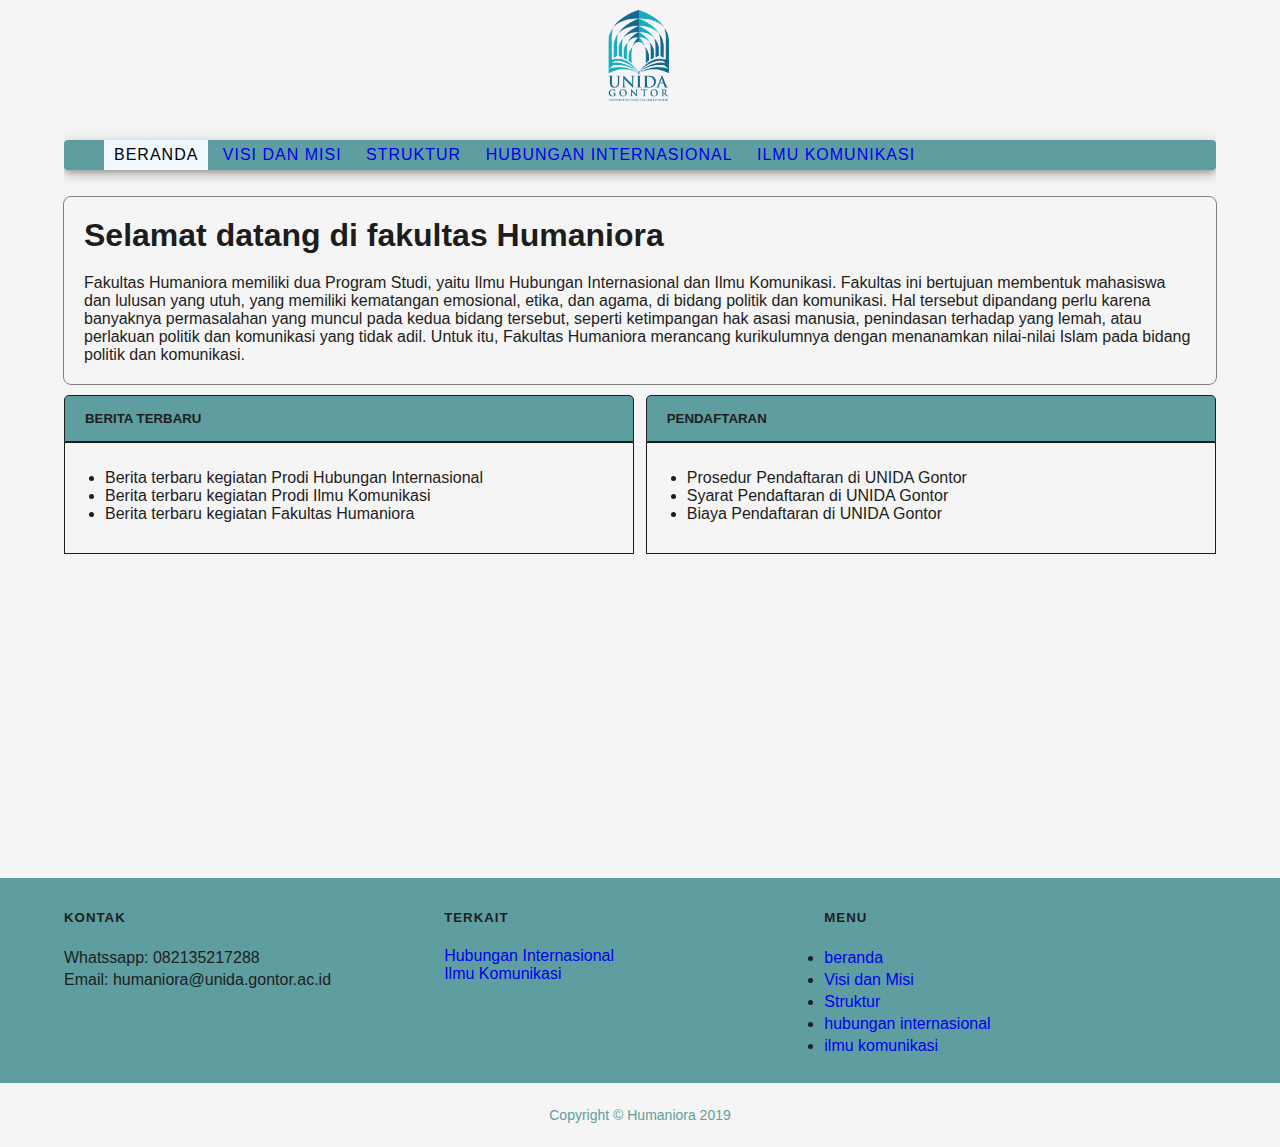
<file: index.html>
<!DOCTYPE html>
<html lang="en">
<head>
    <meta charset="UTF-8">
    <meta name="viewport" content="width=device-width, initial-scale=1.0">
    <meta http-equiv="X-UA-Compatible" content="ie=edge">
    <title>Fakultas Humaniora</title>
    <link rel="stylesheet" href="styles/tema-1.css">
</head>
<body>
    <!--Header: BEGIN-->
    <div class="container logo">
        <img src="logo/unida.png" alt="fakultas humaniora" title="humaniora" height="100">
    </div>
    <div class="container menu-utama">
        <ul>
            <li><a href="index.html" class="active">beranda</a></li>
            <li><a href="Informasi.html">VIsi dan Misi</a></li>
            <li><a href="profil dosen.html">Struktur</a></li>
            <li><a href="hubungan internasional.html">hubungan internasional</a></li>
            <li><a href="ilmu komunikasi.html">ilmu komunikasi</a></li>
        </ul>
    </div>
    <!--Header: END-->

    <!--Selamat Datang: BEGIN-->
    <div class="container jumbotron">
        <h1>
            Selamat datang di fakultas Humaniora
        </h1>
        <p>
                Fakultas Humaniora memiliki dua Program Studi, yaitu Ilmu Hubungan Internasional dan Ilmu Komunikasi. Fakultas ini bertujuan membentuk mahasiswa dan lulusan yang utuh, yang memiliki kematangan emosional, etika, dan agama, di bidang politik dan komunikasi. Hal tersebut dipandang perlu karena banyaknya permasalahan yang muncul pada kedua bidang tersebut, seperti ketimpangan hak asasi manusia, penindasan terhadap yang lemah, atau perlakuan politik dan komunikasi yang tidak adil. Untuk itu, Fakultas Humaniora merancang kurikulumnya dengan menanamkan nilai-nilai Islam pada bidang politik dan komunikasi.</p>
    </div>
    <!--Selamat Datang: END-->

    <!--Isi: BEGIN-->
    <div class="container">
        <!--Berita Terbaru: BEGIN-->
        <div class="box2-left">
            <div class="box-heading bg-cadet">
                <h5>
                    Berita Terbaru
                </h5>
            </div>
            <div class="box-content box-fixed">
                <ul>
                    <li>Berita terbaru kegiatan Prodi Hubungan Internasional</li>
                    <li>Berita terbaru kegiatan Prodi Ilmu Komunikasi</li>
                    <li>Berita terbaru kegiatan Fakultas Humaniora</li>
                </ul>
            </div>    
        </div>    
        <!--Berita Terbaru: END-->
        
        <!--Pendaftaran: BEGIN-->
        <div class="box2-right">
            <div class="box-heading bg-cadet">
                <h5>
                    Pendaftaran
                </h5>
            </div>    
            <div class="box-content box-fixed">
                <ul>
                    <li>Prosedur Pendaftaran di UNIDA Gontor</li>
                    <li>Syarat Pendaftaran di UNIDA Gontor</li>
                    <li>Biaya Pendaftaran di UNIDA Gontor</li>
                </ul>
            </div>    
        </div>
        <!--Pendaftaran: END-->
    </div>
    <!--Isi: END-->
    <iframe src="https://www.google.com/maps/embed?pb=!1m18!1m12!1m3!1d3951.930855497538!2d111.49008531432767!3d-7.902292780822353!2m3!1f0!2f0!3f0!3m2!1i1024!2i768!4f13.1!3m3!1m2!1s0x2e790aa79efd972b%3A0xf09ed064954d29b2!2sUNIVERSITY%20OF%20DARUSSALAM%20GONTOR!5e0!3m2!1sen!2sid!4v1567604389318!5m2!1sen!2sid" width="100%" height="300" frameborder="0" style="border:0;" allowfullscreen=""></iframe>
    <!--FOOTER: BEGIN-->
    <div class="container-full bg-cadet">    
        <div class="container">
            <!--Footer 1: BEGIN-->
            <div class="footer-box">
                <h5>Kontak</h5>
                <ul>
                    <li>Whatssapp: 082135217288</li>
                    <li>Email: humaniora@unida.gontor.ac.id</li>
                </ul>
            </div>
            <!--Footer 1: END-->
        
            <!--Footer 2: BEGIN-->
            <div class="footer-box">
                <h5>
                    Terkait
                </h5>
                <p>
                    <a href="http://hi.unida.gontor.ac.id">Hubungan Internasional</a>
                    <br><a href="http://ilkom.unida.gontor.ac.id">Ilmu Komunikasi</a></br>
                </p>
            </div>
            <!--Footer 2: END-->

            <!--Footer 3: BEGIN-->
            <div class="footer-box">
                <h5>
                    Menu
                </h5>
                <ul>
                    <li><a href="index.html" class="active">beranda</a></li>
                    <li><a href="Informasi.html">Visi dan Misi</a></li>
                    <li><a href="profil dosen.html">Struktur</a></li>
                    <li><a href="hubungan internasional.html">hubungan internasional</a></li>
                    <li><a href="ilmu komunikasi.html">ilmu komunikasi</a></li>
                </ul>
            </div>
            <!--Footer 3: END-->
        </div>
    </div>
    <!--FOOTER: END-->
    <!--Copyright-->
    <div class="container copyright logo">
        <p>
            Copyright &copy; Humaniora 2019
        </p>
    </div>
    <!--Copyright-->
</body>
</html>
</file>
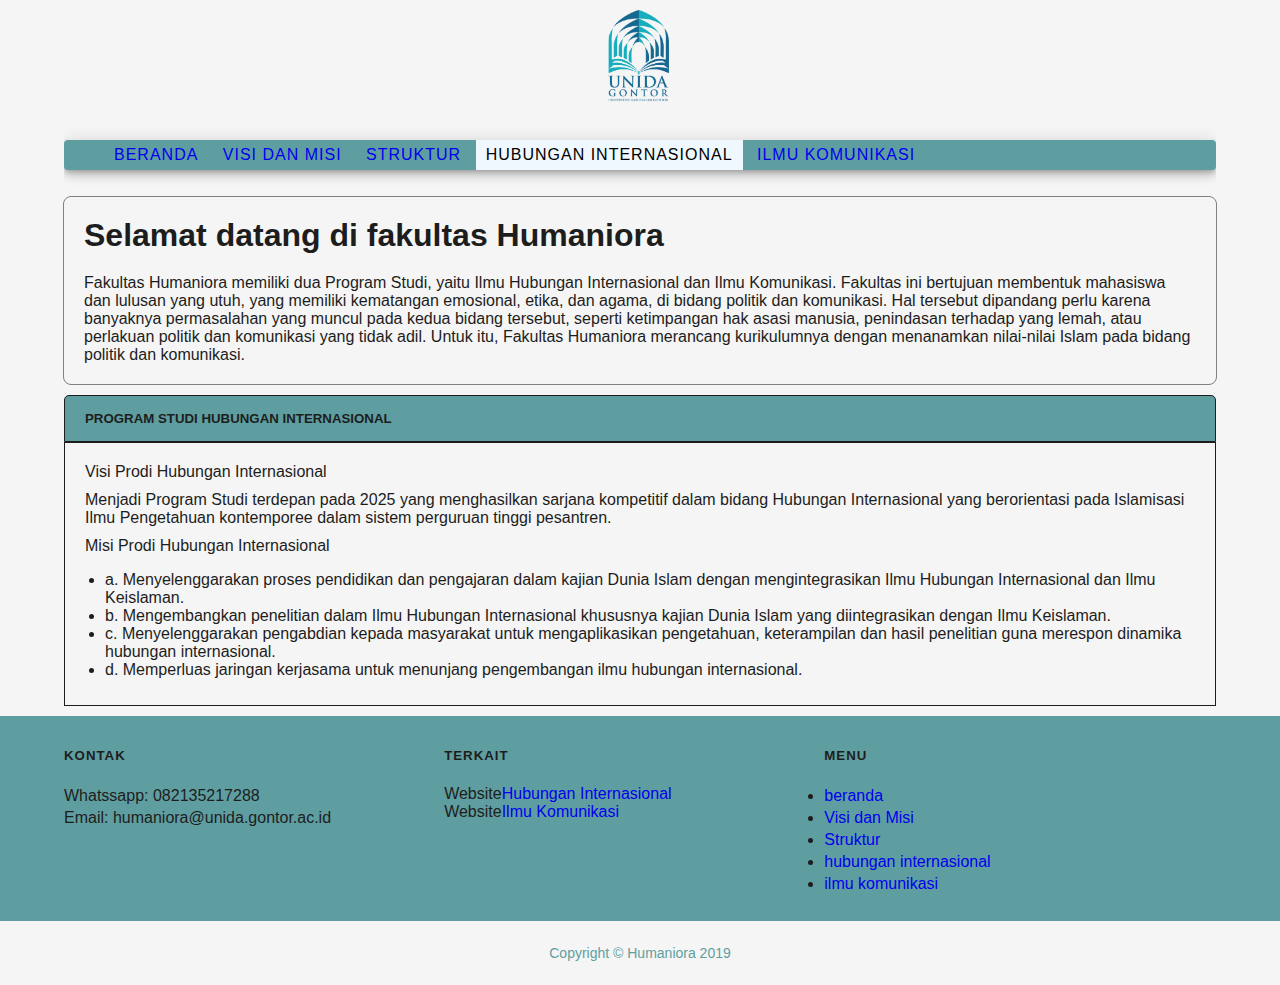
<file: hubungan internasional.html>
<!DOCTYPE html>
<html lang="en">
<head>
    <meta charset="UTF-8">
    <meta name="viewport" content="width=device-width, initial-scale=1.0">
    <meta http-equiv="X-UA-Compatible" content="ie=edge">
    <title>hubungan internasional</title>
    <link rel="stylesheet" href="styles/tema-1.css">
</head>
<body>
<!--Header: BEGIN-->
<div class="container logo">
    <img src="logo/unida.png" alt="fakultas humaniora" title="humaniora" height="100">
</div>
<div class="container menu-utama">
    <ul>
        <li><a href="index.html">beranda</a></li>
        <li><a href="Informasi.html">Visi dan Misi</a></li>
        <li><a href="profil dosen.html">Struktur</a></li>
        <li><a href="# hubungan internasional.html" class="active">hubungan internasional</a></li>
        <li><a href="ilmu komunikasi.html">ilmu komunikasi</a></li>
    </ul>
</div>
<!--Header: END-->

<!--Selamat Datang: BEGIN-->
<div class="container jumbotron">
    <h1>
        Selamat datang di fakultas Humaniora
    </h1>
    <p>
        Fakultas Humaniora memiliki dua Program Studi, yaitu Ilmu Hubungan Internasional dan Ilmu Komunikasi. Fakultas ini bertujuan membentuk mahasiswa dan lulusan yang utuh, yang memiliki kematangan emosional, etika, dan agama, di bidang politik dan komunikasi. Hal tersebut dipandang perlu karena banyaknya permasalahan yang muncul pada kedua bidang tersebut, seperti ketimpangan hak asasi manusia, penindasan terhadap yang lemah, atau perlakuan politik dan komunikasi yang tidak adil. Untuk itu, Fakultas Humaniora merancang kurikulumnya dengan menanamkan nilai-nilai Islam pada bidang politik dan komunikasi.</p>
</div>
<!--Selamat Datang: END-->

<!--Isi: BEGIN-->
<div class="container">
    <div class="box-heading bg-cadet">
        <h5>Program Studi Hubungan Internasional</h5>
    </div>
    <div class="box-content">
        <p>
            Visi Prodi Hubungan Internasional
        </p>
        <p>    
            Menjadi Program Studi terdepan pada 2025 yang menghasilkan sarjana kompetitif dalam bidang Hubungan Internasional yang berorientasi pada Islamisasi Ilmu Pengetahuan kontemporee dalam sistem perguruan tinggi pesantren.
        </p>
        <p>
            Misi Prodi Hubungan Internasional
        </p>
        <p>
            <ul>
                <li>
                a.	Menyelenggarakan proses pendidikan dan pengajaran dalam kajian Dunia Islam dengan mengintegrasikan Ilmu Hubungan Internasional dan Ilmu Keislaman.
                </li>
                <li>
                b.	Mengembangkan penelitian dalam Ilmu Hubungan Internasional khususnya kajian Dunia Islam yang diintegrasikan dengan Ilmu Keislaman.
                </li>
                <li>
                c.	Menyelenggarakan pengabdian kepada masyarakat untuk mengaplikasikan pengetahuan, keterampilan dan hasil penelitian guna merespon dinamika hubungan internasional.
                </li>
                <li>
                d.  Memperluas jaringan kerjasama untuk menunjang pengembangan ilmu hubungan internasional.    
                </li>    
            </ul>
        </p>
    </div>    
</div>
<!--Isi: END-->

<!--FOOTER: BEGIN-->
<div class="container-full bg-cadet">    
    <div class="container">
        <!--Footer 1: BEGIN-->
        <div class="footer-box">
            <h5>Kontak</h5>
            <ul>
                <li>Whatssapp: 082135217288</li>
                <li>Email: humaniora@unida.gontor.ac.id</li>
            </ul>
        </div>
        <!--Footer 1: END-->
    
        <!--Footer 2: BEGIN-->
        <div class="footer-box">
            <h5>
                Terkait
            </h5>
            <p>
                Website<a href="http://hi.unida.gontor.ac.id">Hubungan Internasional</a>
                <br>Website<a href="http://ilkom.unida.gontor.ac.id">Ilmu Komunikasi</a></br>
            </p>
        </div>
        <!--Footer 2: END-->

        <!--Footer 3: BEGIN-->
        <div class="footer-box">
            <h5>
                Menu
            </h5>
            <ul>
                <li><a href="index.html">beranda</a></li>
                <li><a href="Informasi.html">Visi dan Misi</a></li>
                <li><a href="profil dosen.html">Struktur</a></li>
                <li><a href="hubungan internasional.html">hubungan internasional</a></li>
                <li><a href="ilmu komunikasi.html" class="active">ilmu komunikasi</a></li>
            </ul>
        </div>
        <!--Footer 3: END-->
    </div>
</div>
<!--FOOTER: END-->
<!--Copyright-->
<div class="container copyright logo">
    <p>
        Copyright &copy; Humaniora 2019
    </p>
</div>
<!--Copyright-->
</body>

</html>
</file>
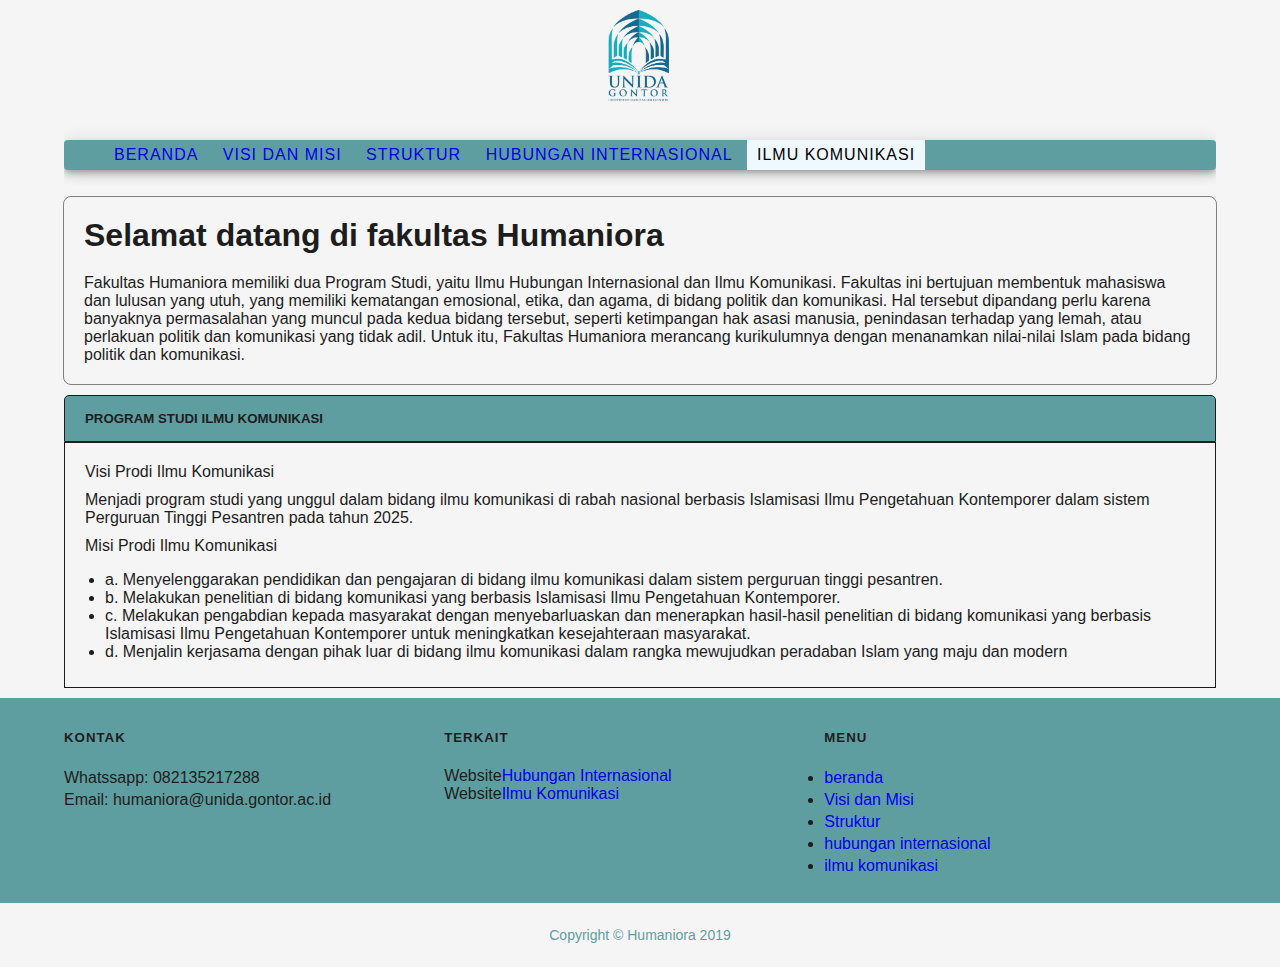
<file: ilmu komunikasi.html>
<!DOCTYPE html>
<html lang="en">
<head>
    <meta charset="UTF-8">
    <meta name="viewport" content="width=device-width, initial-scale=1.0">
    <meta http-equiv="X-UA-Compatible" content="ie=edge">
    <title>ilmu komunikasi</title>
    <link rel="stylesheet" href="styles/tema-1.css">
</head>
<body>
<!--Header: BEGIN-->
<div class="container logo">
    <img src="logo/unida.png" alt="fakultas humaniora" title="humaniora" height="100">
</div>
<div class="container menu-utama">
    <ul>
        <li><a href="index.html">beranda</a></li>
        <li><a href="Informasi.html">Visi dan Misi</a></li>
        <li><a href="profil dosen.html">Struktur</a></li>
        <li><a href="hubungan internasional.html">hubungan internasional</a></li>
        <li><a href="# ilmu komunikasi.html "class="active">ilmu komunikasi</a></li>
    </ul>
</div>
<!--Header: END-->

<!--Selamat Datang: BEGIN-->
<div class="container jumbotron">
    <h1>
        Selamat datang di fakultas Humaniora
    </h1>
    <p>
        Fakultas Humaniora memiliki dua Program Studi, yaitu Ilmu Hubungan Internasional dan Ilmu Komunikasi. Fakultas ini bertujuan membentuk mahasiswa dan lulusan yang utuh, yang memiliki kematangan emosional, etika, dan agama, di bidang politik dan komunikasi. Hal tersebut dipandang perlu karena banyaknya permasalahan yang muncul pada kedua bidang tersebut, seperti ketimpangan hak asasi manusia, penindasan terhadap yang lemah, atau perlakuan politik dan komunikasi yang tidak adil. Untuk itu, Fakultas Humaniora merancang kurikulumnya dengan menanamkan nilai-nilai Islam pada bidang politik dan komunikasi.</p>
</div>
<!--Selamat Datang: END-->

<!--Isi: BEGIN-->
<div class="container">    
    <div class="box-heading bg-cadet">
        <h5>Program Studi Ilmu Komunikasi</h5>
    </div>
    <div class="box-content">
        <p>
            Visi Prodi Ilmu Komunikasi
        </p>
        <p>    
            Menjadi program studi yang unggul dalam bidang ilmu komunikasi di rabah nasional berbasis Islamisasi Ilmu Pengetahuan Kontemporer dalam sistem Perguruan Tinggi Pesantren pada tahun 2025.
        </p>
        <p>
            Misi Prodi Ilmu Komunikasi
        </p>
        <p>
            <ul>
                <li>
                a.	Menyelenggarakan pendidikan dan pengajaran di bidang ilmu komunikasi dalam sistem perguruan tinggi pesantren.
                </li>
                <li>
                b.	Melakukan penelitian di bidang komunikasi yang berbasis Islamisasi Ilmu Pengetahuan Kontemporer.
                </li>
                <li>
                c.	Melakukan pengabdian kepada masyarakat dengan menyebarluaskan dan menerapkan hasil-hasil penelitian di bidang komunikasi yang berbasis Islamisasi Ilmu Pengetahuan Kontemporer untuk meningkatkan kesejahteraan masyarakat.
                </li>
                <li>
                d.  Menjalin kerjasama dengan pihak luar di bidang ilmu komunikasi dalam rangka mewujudkan peradaban Islam yang maju dan modern    
                </li>    
            </ul>
        </p>
    </div>   
</div>
<!--Isi: END-->

<!--FOOTER: BEGIN-->
<div class="container-full bg-cadet">    
    <div class="container">
        <!--Footer 1: BEGIN-->
        <div class="footer-box">
            <h5>Kontak</h5>
            <ul>
                <li>Whatssapp: 082135217288</li>
                <li>Email: humaniora@unida.gontor.ac.id</li>
            </ul>
        </div>
        <!--Footer 1: END-->
    
        <!--Footer 2: BEGIN-->
        <div class="footer-box">
            <h5>
                Terkait
            </h5>
            <p>
                Website<a href="http://hi.unida.gontor.ac.id">Hubungan Internasional</a>
                <br>Website<a href="http://ilkom.unida.gontor.ac.id">Ilmu Komunikasi</a></br>
            </p>
        </div>
        <!--Footer 2: END-->

        <!--Footer 3: BEGIN-->
        <div class="footer-box">
            <h5>
                Menu
            </h5>
            <ul>
                <li><a href="index.html">beranda</a></li>
                <li><a href="Informasi.html">Visi dan Misi</a></li>
                <li><a href="profil dosen.html">Struktur</a></li>
                <li><a href="hubungan internasional.html">hubungan internasional</a></li>
                <li><a href="ilmu komunikasi.html" class="active">ilmu komunikasi</a></li>
            </ul>
        </div>
        <!--Footer 3: END-->
    </div>
</div>
<!--FOOTER: END-->
<!--Copyright-->
<div class="container copyright logo">
    <p>
        Copyright &copy; Humaniora 2019
    </p>
</div>
<!--Copyright-->
</body>

</html>
</file>
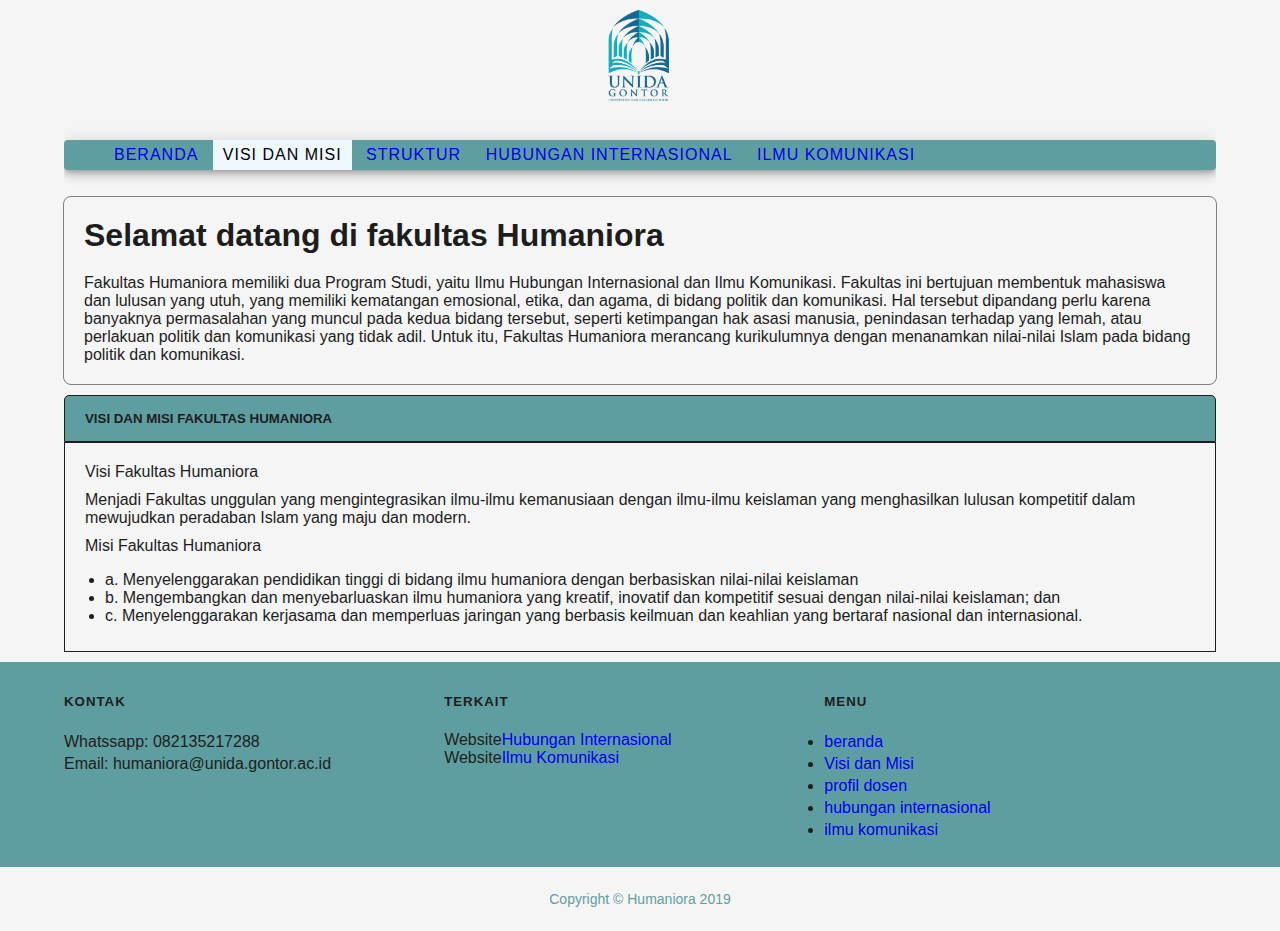
<file: informasi.html>
<!DOCTYPE html>
<html lang="en">
<head>
    <meta charset="UTF-8">
    <meta name="viewport" content="width=device-width, initial-scale=1.0">
    <meta http-equiv="X-UA-Compatible" content="ie=edge">
    <title>Visi dan Misi</title>
    <link rel="stylesheet" href="styles/tema-1.css">
</head>
<body>
<!--Header: BEGIN-->
<div class="container logo">
    <img src="logo/unida.png" alt="fakultas humaniora" title="humaniora" height="100">
</div>
<div class="container menu-utama">
    <ul>
        <li><a href="index.html">beranda</a></li>
        <li><a href="# Informasi.html" class="active">Visi dan Misi</a></li>
        <li><a href="profil dosen.html">Struktur</a></li>
        <li><a href="hubungan internasional.html">hubungan internasional</a></li>
        <li><a href="ilmu komunikasi.html">ilmu komunikasi</a></li>
    </ul>
</div>
<!--Header: END-->

<!--Selamat Datang: BEGIN-->
<div class="container jumbotron">
    <h1>
        Selamat datang di fakultas Humaniora
    </h1>
    <p>
        Fakultas Humaniora memiliki dua Program Studi, yaitu Ilmu Hubungan Internasional dan Ilmu Komunikasi. Fakultas ini bertujuan membentuk mahasiswa dan lulusan yang utuh, yang memiliki kematangan emosional, etika, dan agama, di bidang politik dan komunikasi. Hal tersebut dipandang perlu karena banyaknya permasalahan yang muncul pada kedua bidang tersebut, seperti ketimpangan hak asasi manusia, penindasan terhadap yang lemah, atau perlakuan politik dan komunikasi yang tidak adil. Untuk itu, Fakultas Humaniora merancang kurikulumnya dengan menanamkan nilai-nilai Islam pada bidang politik dan komunikasi.</p>
</div>
<!--Selamat Datang: END-->

<!--Isi: BEGIN-->
<div class="container">
    <div class="box-heading bg-cadet">
        <h5>Visi dan Misi Fakultas Humaniora</h5>
    </div>
    <div class="box-content">
        <p>
            Visi Fakultas Humaniora
        </p>
        <p>    
            Menjadi Fakultas unggulan yang mengintegrasikan ilmu-ilmu kemanusiaan dengan ilmu-ilmu keislaman yang menghasilkan lulusan kompetitif dalam mewujudkan peradaban Islam yang maju dan modern.
        </p>
        <p>
            Misi Fakultas Humaniora
        </p>
        <p>
            <ul>
                <li>
                a.	Menyelenggarakan pendidikan tinggi di bidang ilmu humaniora dengan berbasiskan nilai-nilai keislaman
                </li>
                <li>
                b.	Mengembangkan dan menyebarluaskan ilmu humaniora yang kreatif, inovatif dan kompetitif sesuai dengan nilai-nilai keislaman; dan
                </li>
                <li>
                c.	Menyelenggarakan kerjasama dan memperluas jaringan yang berbasis keilmuan dan keahlian yang bertaraf nasional dan internasional.
                </li>    
            </ul>
        </p>
    </div>    
</div>
<!--Isi: END-->

<!--FOOTER: BEGIN-->
<div class="container-full bg-cadet">    
    <div class="container">
        <!--Footer 1: BEGIN-->
        <div class="footer-box">
            <h5>Kontak</h5>
            <ul>
                <li>Whatssapp: 082135217288</li>
                <li>Email: humaniora@unida.gontor.ac.id</li>
            </ul>
        </div>
        <!--Footer 1: END-->
    
        <!--Footer 2: BEGIN-->
        <div class="footer-box">
            <h5>
                Terkait
            </h5>
            <p>
                Website<a href="http://hi.unida.gontor.ac.id">Hubungan Internasional</a>
                <br>Website<a href="http://ilkom.unida.gontor.ac.id">Ilmu Komunikasi</a></br>
            </p>
        </div>
        <!--Footer 2: END-->

        <!--Footer 3: BEGIN-->
        <div class="footer-box">
            <h5>
                Menu
            </h5>
            <ul>
                <li><a href="index.html">beranda</a></li>
                <li><a href="Informasi.html">Visi dan Misi</a></li>
                <li><a href="profil dosen.html">profil dosen</a></li>
                <li><a href="hubungan internasional.html">hubungan internasional</a></li>
                <li><a href="ilmu komunikasi.html" class="active">ilmu komunikasi</a></li>
            </ul>
        </div>
        <!--Footer 3: END-->
    </div>
</div>
<!--FOOTER: END-->
<!--Copyright-->
<div class="container copyright logo">
    <p>
        Copyright &copy; Humaniora 2019
    </p>
</div>
<!--Copyright-->
</body>

</html>
</file>
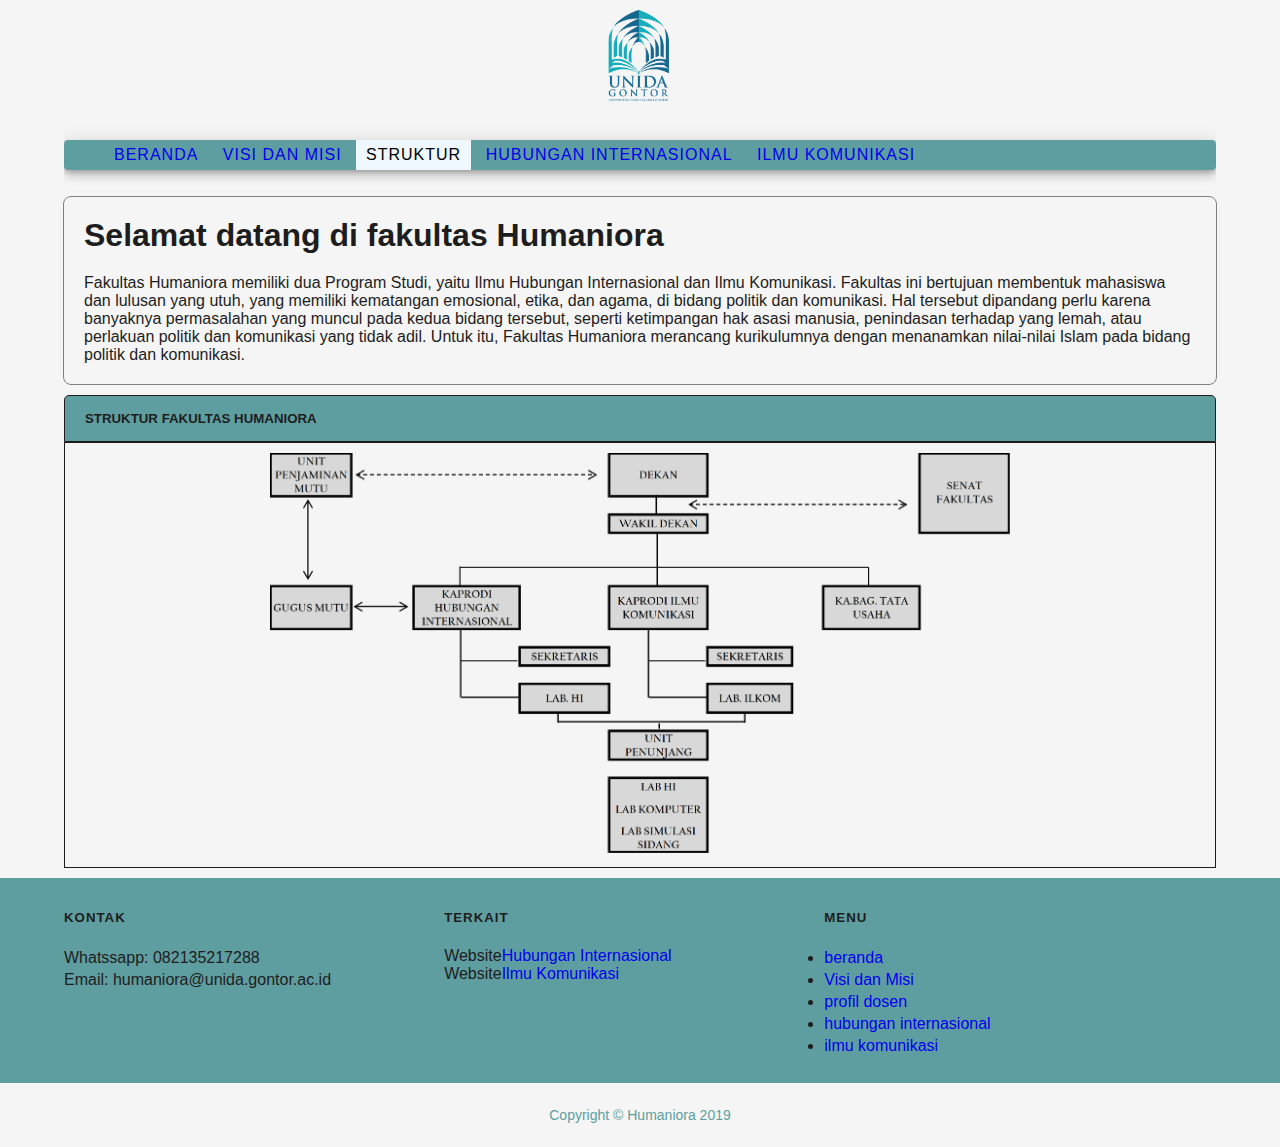
<file: profil dosen.html>
<!DOCTYPE html>
<html lang="en">
<head>
    <meta charset="UTF-8">
    <meta name="viewport" content="width=device-width, initial-scale=1.0">
    <meta http-equiv="X-UA-Compatible" content="ie=edge">
    <title>Struktur</title>
    <link rel="stylesheet" href="styles/tema-1.css">
</head>
<body>
<!--Header: BEGIN-->
<div class="container logo">
    <img src="logo/unida.png" alt="fakultas humaniora" title="humaniora" height="100">
</div>
<div class="container menu-utama">
    <ul>
        <li><a href="index.html">beranda</a></li>
        <li><a href="Informasi.html">Visi dan Misi</a></li>
        <li><a href="# profil dosen.html" class="active">Struktur</a></li>
        <li><a href="hubungan internasional.html">hubungan internasional</a></li>
        <li><a href="ilmu komunikasi.html">ilmu komunikasi</a></li>
    </ul>
</div>
<!--Header: END-->

<!--Selamat Datang: BEGIN-->
<div class="container jumbotron">
    <h1>
        Selamat datang di fakultas Humaniora
    </h1>
    <p>
        Fakultas Humaniora memiliki dua Program Studi, yaitu Ilmu Hubungan Internasional dan Ilmu Komunikasi. Fakultas ini bertujuan membentuk mahasiswa dan lulusan yang utuh, yang memiliki kematangan emosional, etika, dan agama, di bidang politik dan komunikasi. Hal tersebut dipandang perlu karena banyaknya permasalahan yang muncul pada kedua bidang tersebut, seperti ketimpangan hak asasi manusia, penindasan terhadap yang lemah, atau perlakuan politik dan komunikasi yang tidak adil. Untuk itu, Fakultas Humaniora merancang kurikulumnya dengan menanamkan nilai-nilai Islam pada bidang politik dan komunikasi.</p>
</div>
<!--Selamat Datang: END-->

<!--Isi: BEGIN-->
<div class="container">
    <div class="box-heading bg-cadet">
        <h5>Struktur fakultas humaniora</h5>
    </div>
    <div class="box-content">
        <div class="logo">
            <img src="logo/struktur.png" alt="struktur" title="struktur" height="400">
        </div>    
    </div>    
</div>
<!--Isi: END-->

<!--FOOTER: BEGIN-->
<div class="container-full bg-cadet">    
    <div class="container">
        <!--Footer 1: BEGIN-->
        <div class="footer-box">
            <h5>Kontak</h5>
            <ul>
                <li>Whatssapp: 082135217288</li>
                <li>Email: humaniora@unida.gontor.ac.id</li>
            </ul>
        </div>
        <!--Footer 1: END-->
    
        <!--Footer 2: BEGIN-->
        <div class="footer-box">
            <h5>
                Terkait
            </h5>
            <p>
                Website<a href="http://hi.unida.gontor.ac.id">Hubungan Internasional</a>
                <br>Website<a href="http://ilkom.unida.gontor.ac.id">Ilmu Komunikasi</a></br>
            </p>
        </div>
        <!--Footer 2: END-->

        <!--Footer 3: BEGIN-->
        <div class="footer-box">
            <h5>
                Menu
            </h5>
            <ul>
                <li><a href="index.html">beranda</a></li>
                <li><a href="Informasi.html">Visi dan Misi</a></li>
                <li><a href="profil dosen.html">profil dosen</a></li>
                <li><a href="hubungan internasional.html">hubungan internasional</a></li>
                <li><a href="ilmu komunikasi.html" class="active">ilmu komunikasi</a></li>
            </ul>
        </div>
        <!--Footer 3: END-->
    </div>
</div>
<!--FOOTER: END-->

<!--Copyright-->
<div class="container copyright logo">
    <p>
        Copyright &copy; Humaniora 2019
    </p>
</div>
<!--Copyright-->
</body>

</html>
</file>
<file: styles/tema-1.css>
body {
    background-color: whitesmoke;
    color: rgb(29, 29, 29);
    font-family: Arial, Helvetica, sans-serif;
    margin: 0%
}

a {
    text-decoration: none;
    font-family: Arial, Helvetica, sans-serif;   
}


a:hover {
    color: blue;
    background-color:antiquewhite

}

a:visited {
    color: #ffffff;
}

.container {
    margin: 10px auto;
    overflow: auto;
    width: 90%;
}
.bg-cadet{
    background-color:cadetblue;
}

.bg-lightgrey {
    background-color: lightslategray
}

.logo {
    text-align: center;
}

.menu-utama ul {
background-color: cadetblue;
border-radius: 4px;
box-shadow:
0 3px 5px -1px rgba(0,0,0,0.2),
0 6px 10px 0 rgba(0,0,0,0.14),
0 1px 18px 0 rgba(0,0,0,0.12);
}

.menu-utama li {
    display: inline-block;
}

.menu-utama a {
    text-transform: uppercase;
    display: inline-block;
    padding: 6px 10px;
    letter-spacing: 1px;
}

.menu-utama a:hover {
    background-color: aliceblue;
    color: black;
}

.menu-utama .active {
    background-color: aliceblue;
    color: black;
    cursor: default
}

.jumbotron {
    background-color: whitesmoke;
    border: solid 1px grey;
    border-radius: 8px;
}

.jumbotron h1 {
    margin: 20px 20px;
}

.jumbotron p {
    margin: 20px 20px;
}

.copyright p {
    font-size: 14px;
    color:cadetblue
}

/* Footer Box: BEGIN */

.container-full {
    margin: 10px auto;
    overflow: auto;
    width: 100%;
}
.footer-box  {
    width: 33%;
    float: left;
}

.footer-box ul {
    padding: 0;
}

.footer-box li {
    padding: 2px 0px;
}
.footer-box img {
    vertical-align: middle;
}

.footer-box h5 {
    text-transform: uppercase;
    letter-spacing: 1px;
}

/* Footer Box:  END */

/* Box: BEGIN */

.box2-left {
    width: 49.5%;
    float: left;
}

.box2-right {
    width: 49.5%;
    float: right;
}

.box-heading {
    border: solid 1px;
    border-radius: 5px 5px 0 0; /* Top-Left Top-Right Bottom-left Bottom-Right */
    padding: 15px 20px;
    margin: 0;
    text-transform: uppercase;
}

.box-heading h5 {
    margin: 0px; 
}

.box-content {
    border: solid 1px;
    padding: 10px 0px;
    margin: 0;
    padding: 10px 0px;
}

.box-content p {
    margin: 10px 20px;
}
.box-fixed {
    height: 90px;
}
/* Box: END */
</file>
